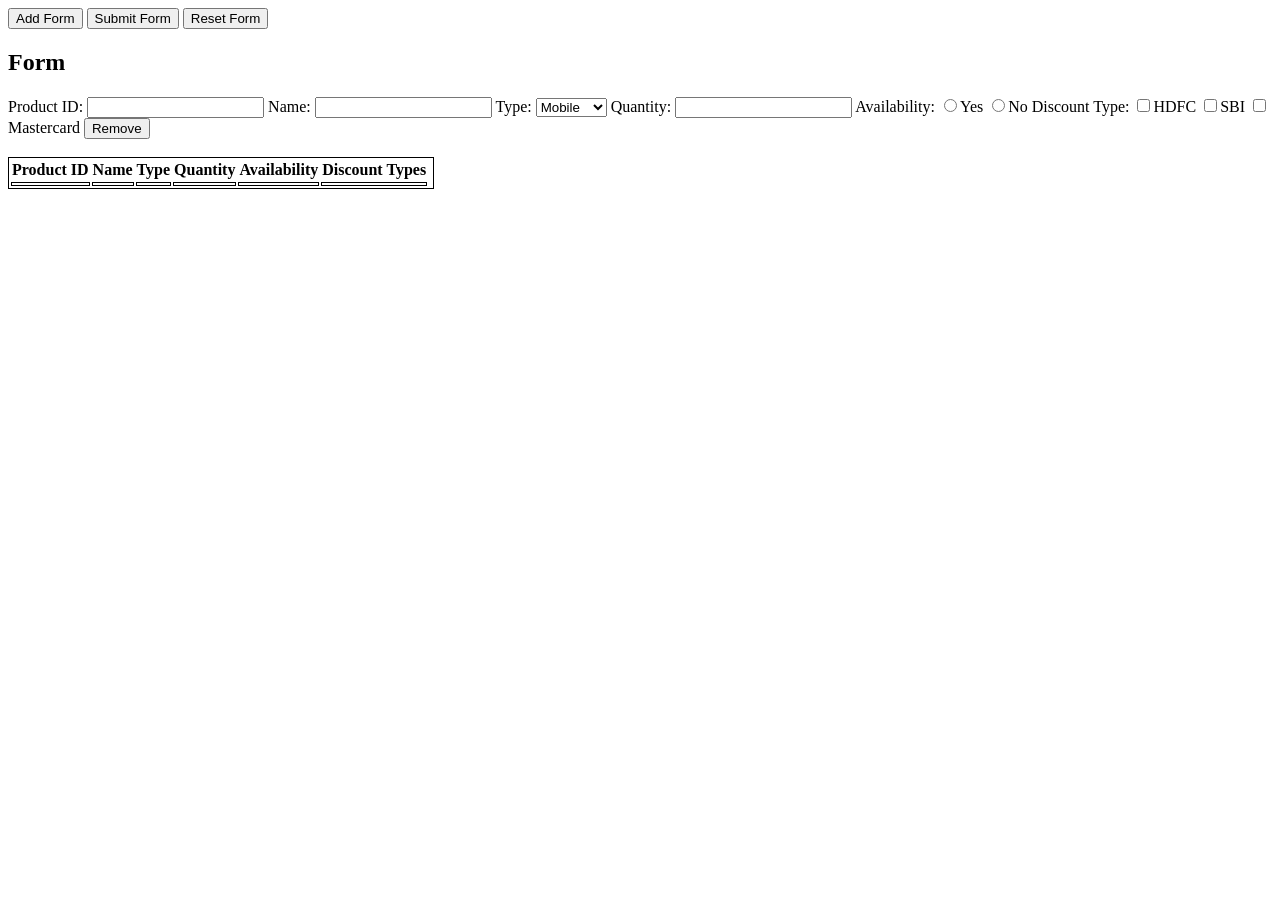
<file: index.html>
<html>
<html>
<head>
  <title>Knockout.js and Require.js Project</title>
</head>
<style>
  tr,
  td,
  table {
    border: 1px solid black;
  }
</style>

<body>
  <button data-bind="click: addForm">Add Form</button>
  <button data-bind="click: submitForm">Submit Form</button>
  <button data-bind="click: resetForm">Reset Form</button>
  <div data-bind="foreach: forms">
    <h2>Form</h2>
    <label>Product ID: </label>
    <input type="text" data-bind="value: productId" />
    <label>Name: </label>
    <input type="text" data-bind="value: productName" />
    <label>Type: </label>
    <select data-bind="value: productType">
      <option value="mobile">Mobile</option>
      <option value="desktop">Desktop</option>
    </select>
    <label>Quantity: </label>
    <input type="number" data-bind="value: productQuantity" />
    <label>Availability: </label>
    <input type="radio" value="yes" data-bind="checked: availability" />Yes
    <input type="radio" value="no" data-bind="checked: availability" />No
    <label>Discount Type: </label>
    <input type="checkbox" value="HDFC" data-bind="checked: discountTypes" />HDFC
    <input type="checkbox" value="SBI" data-bind="checked: discountTypes" />SBI
    <input type="checkbox" value="Mastercard" data-bind="checked: discountTypes" />Mastercard
    <td><button data-bind="click: $parent.removeProduct">Remove</button></td>
    <br /><br />
  </div>
  <div id="formsContainer">
    <div id="form-table">
      <table data-bind="visible: isSubmit">
        <thead>
          <tr>
            <th>Product ID</th>
            <th>Name</th>
            <th>Type</th>
            <th>Quantity</th>
            <th>Availability</th>
            <th>Discount Types</th>
            <th></th>
          </tr>
        </thead>
        <tbody data-bind="foreach: forms">
          <td data-bind="text: productId"></td>
          <td data-bind="text: productName"></td>
          <td data-bind="text: productType"></td>
          <td data-bind="text: productQuantity"></td>
          <td data-bind="text: productAvailability"></td>
          <td data-bind="text: discountTypes"></td>
        </tbody>
      </table>
    </div>
    <script data-main="scripts/main" src="scripts/require.js"></script>
</body>

</html>
</file>
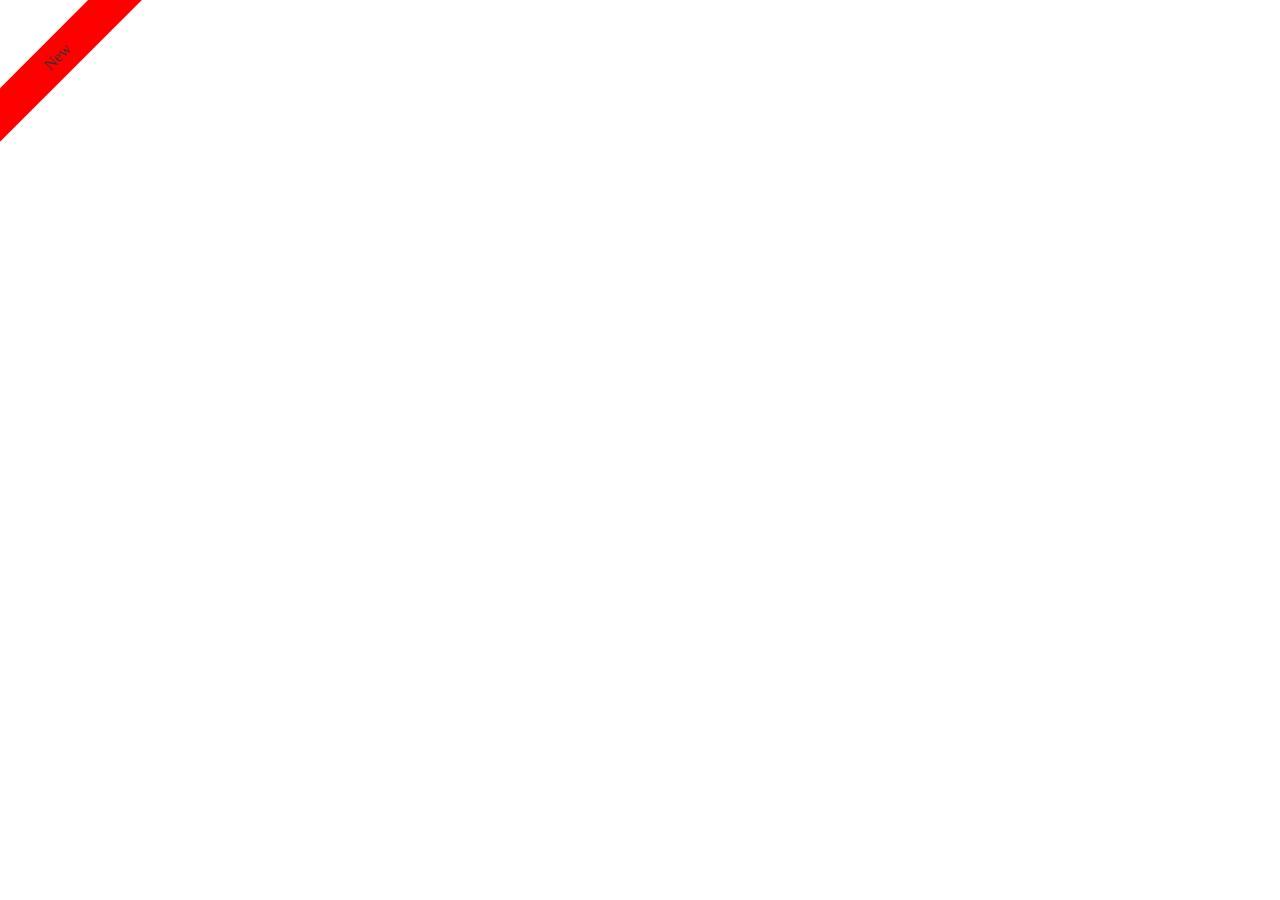
<file: assignment11/index.html>
<!DOCTYPE html>
<html lang="en">
<head>
    <meta charset="UTF-8">
    <meta http-equiv="X-UA-Compatible" content="IE=edge">
    <meta name="viewport" content="width=device-width, initial-scale=1.0">
    <link rel="stylesheet" type="text/css" href="./style.css" /> 
    <title>6</title>
</head>
<body>
   
    <div class="corner-ribbon">
        <div class="content">
            New
        </div></div>



</body>
</html>
</file>
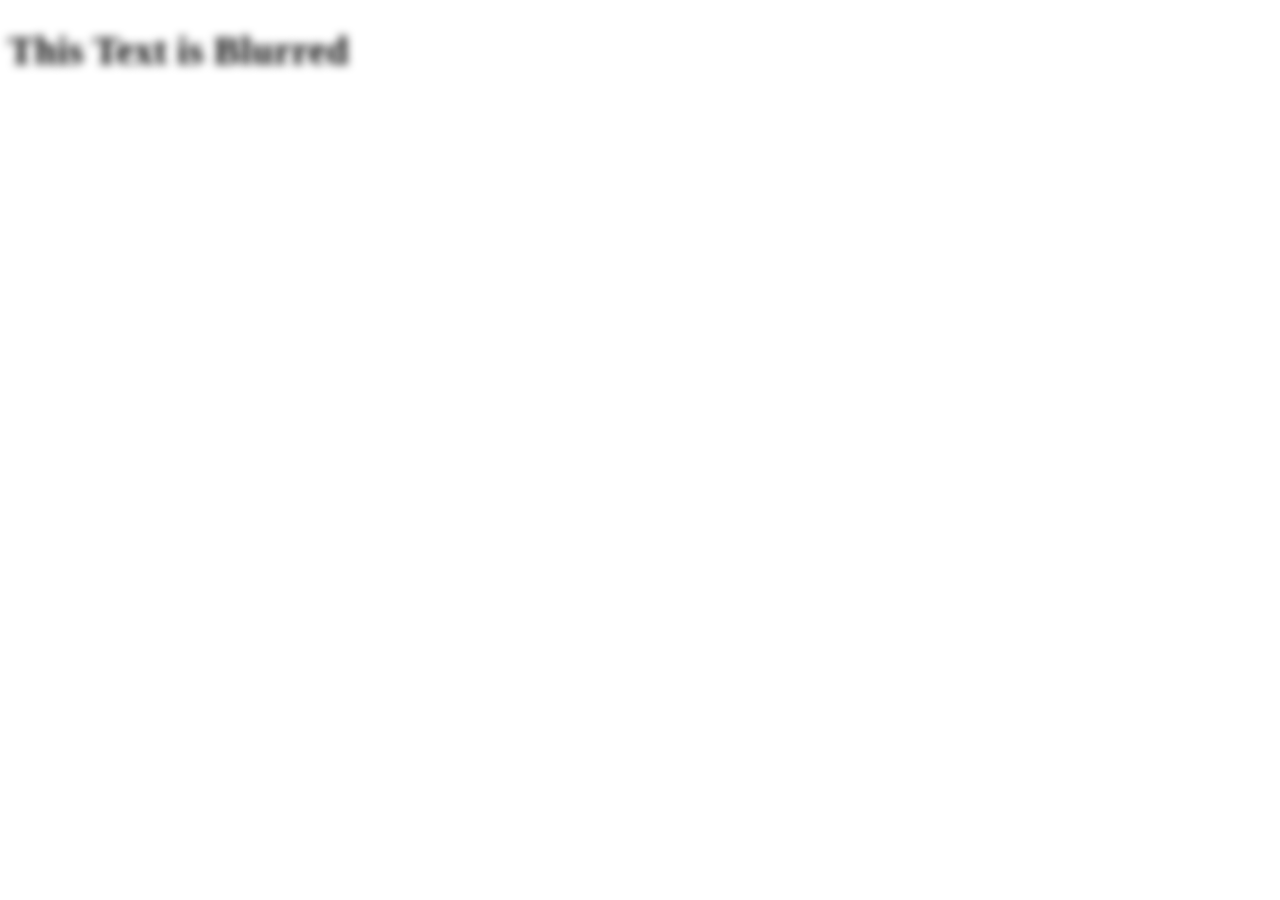
<file: assignment12/index.html>
<!DOCTYPE html>
<html lang="en">
<head>
    <meta charset="UTF-8">
    <meta http-equiv="X-UA-Compatible" content="IE=edge">
    <meta name="viewport" content="width=device-width, initial-scale=1.0">
    <link rel="stylesheet" type="text/css" href="./style.css" /> 
    <title>6</title>
</head>
<body>
   
    <h1 class="blurry-text">This Text is Blurred</h1>




</body>
</html>
</file>
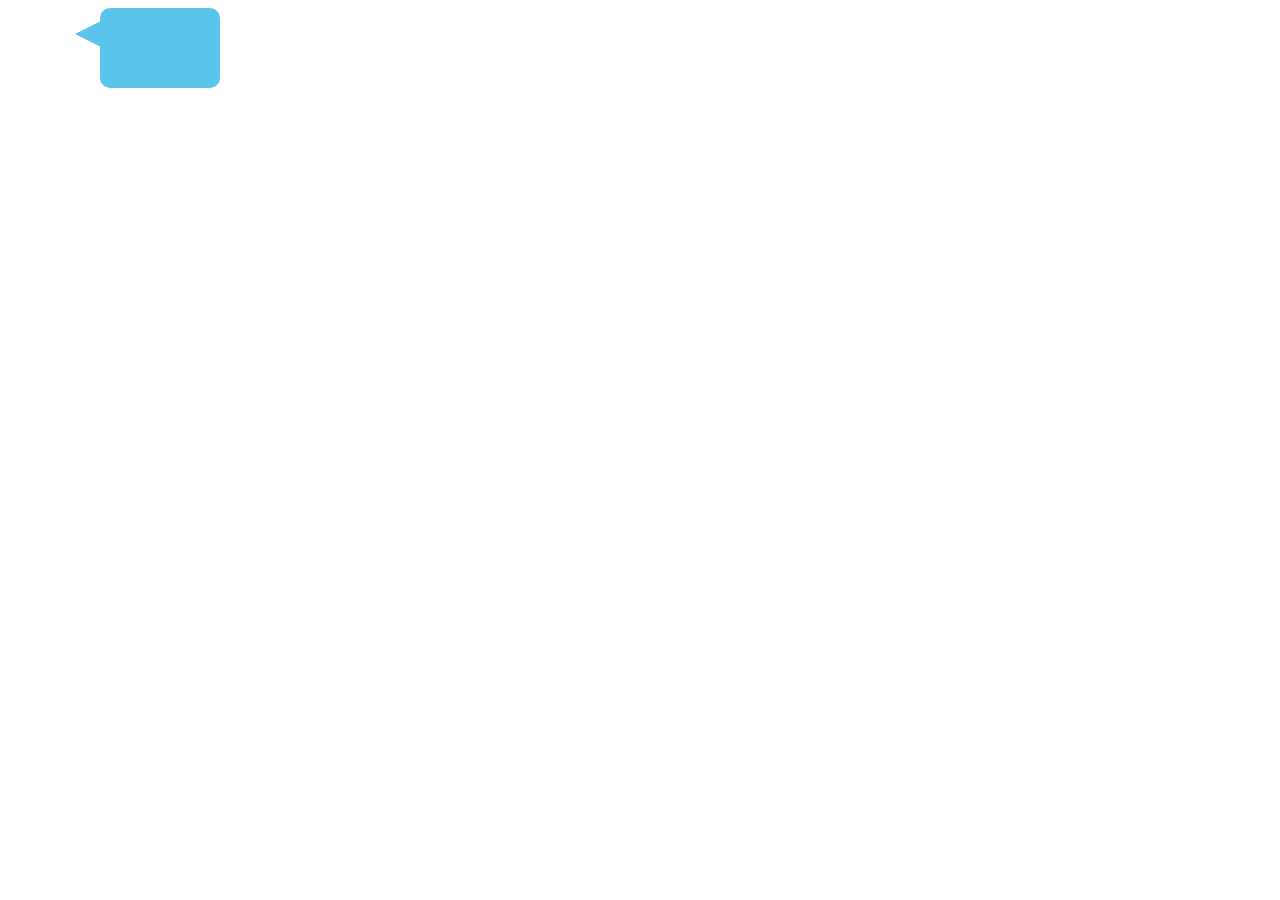
<file: assignment13/index.html>
<!DOCTYPE html>
<html lang="en">
<head>
    <meta charset="UTF-8">
    <meta http-equiv="X-UA-Compatible" content="IE=edge">
    <meta name="viewport" content="width=device-width, initial-scale=1.0">
    <link rel="stylesheet" type="text/css" href="./style.css" /> 
    <title>6</title>
</head>
<body>
   
   <div class="speech-bubble">
    
   </div>




</body>
</html>
</file>
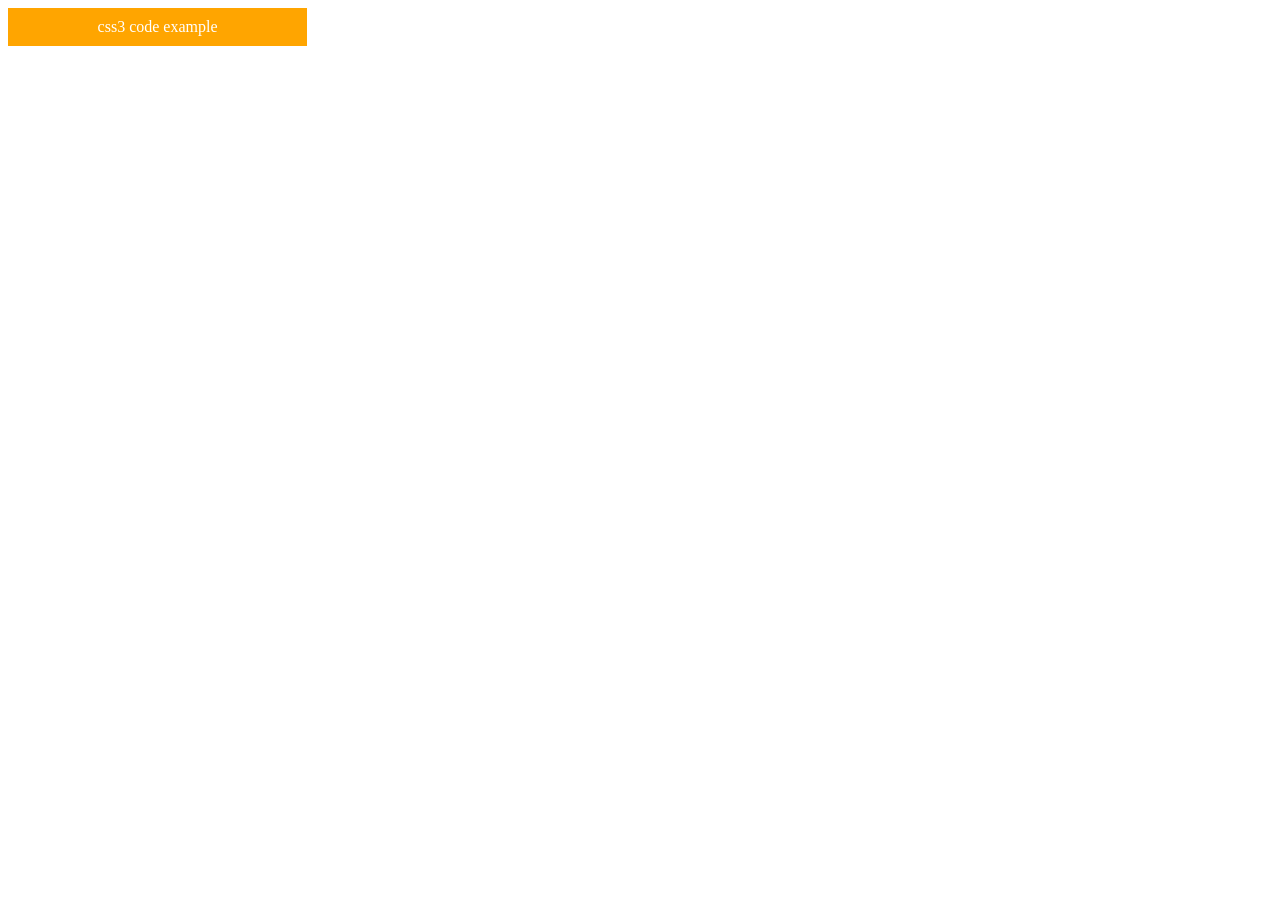
<file: assignment15/index.html>
<!DOCTYPE html>
<html lang="en">
<head>
    <meta charset="UTF-8">
    <meta http-equiv="X-UA-Compatible" content="IE=edge">
    <meta name="viewport" content="width=device-width, initial-scale=1.0">
    <link rel="stylesheet" type="text/css" href="./style.css" /> 
    <title>6</title>
</head>
<body>
   
    <div class="box">
        css3 code example
    </div>
      



</body>
</html>
</file>
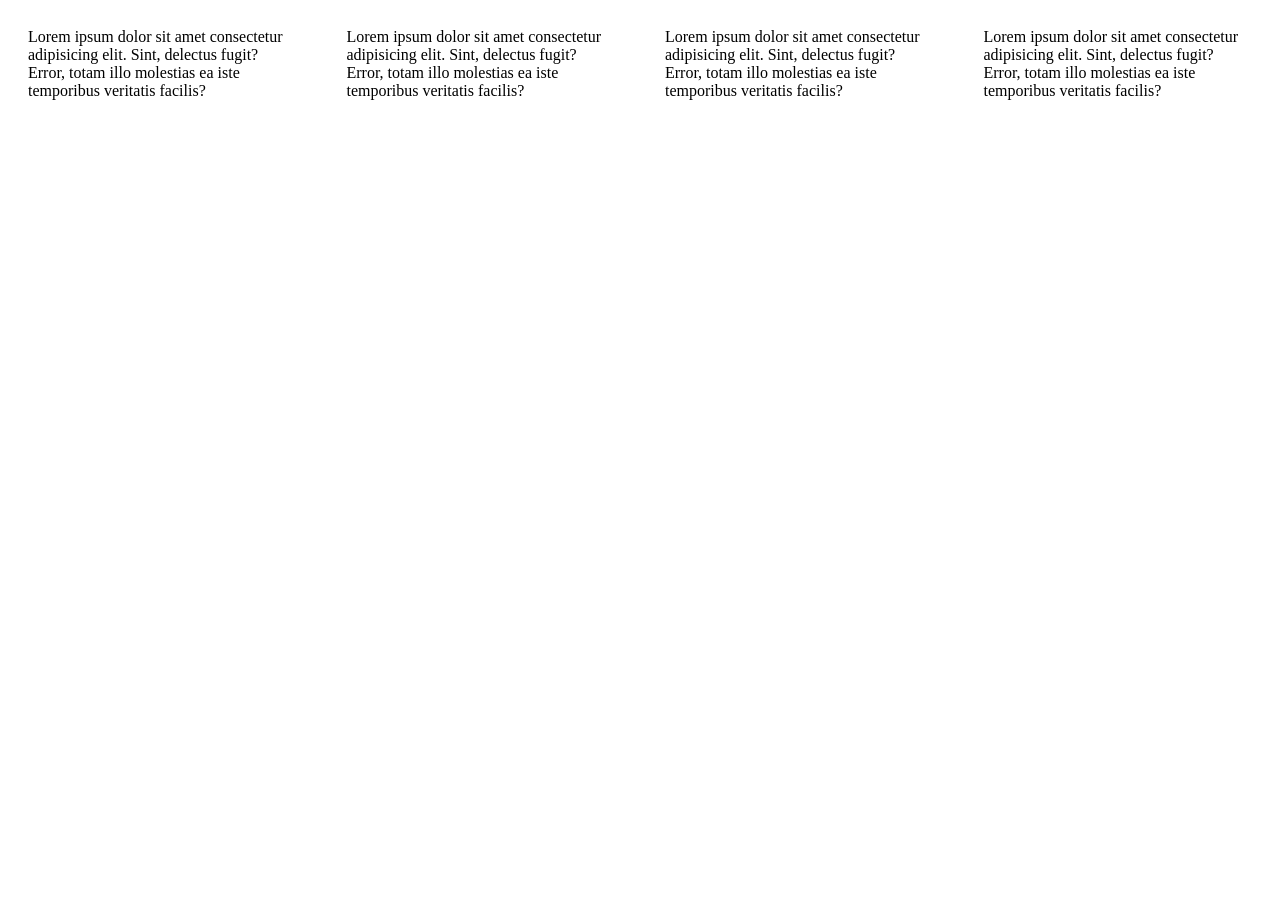
<file: assignment16/index.html>
<!DOCTYPE html>
<html lang="en">
<head>
    <meta charset="UTF-8">
    <meta http-equiv="X-UA-Compatible" content="IE=edge">
    <meta name="viewport" content="width=device-width, initial-scale=1.0">
    <link rel="stylesheet" type="text/css" href="./style.css" /> 
    <title>Document</title>
</head>
<body>
    <div class="grid-container">
        <div class="grid-item">Lorem ipsum dolor sit amet consectetur adipisicing elit. Sint, delectus fugit? Error, totam illo molestias ea iste temporibus veritatis facilis?</div>

        <div class="grid-item">Lorem ipsum dolor sit amet consectetur adipisicing elit. Sint, delectus fugit? Error, totam illo molestias ea iste temporibus veritatis facilis?</div>
        <div class="grid-item">Lorem ipsum dolor sit amet consectetur adipisicing elit. Sint, delectus fugit? Error, totam illo molestias ea iste temporibus veritatis facilis?</div>
        <div class="grid-item">Lorem ipsum dolor sit amet consectetur adipisicing elit. Sint, delectus fugit? Error, totam illo molestias ea iste temporibus veritatis facilis?</div>
       
      </div>
      
</body>
</html>
</file>
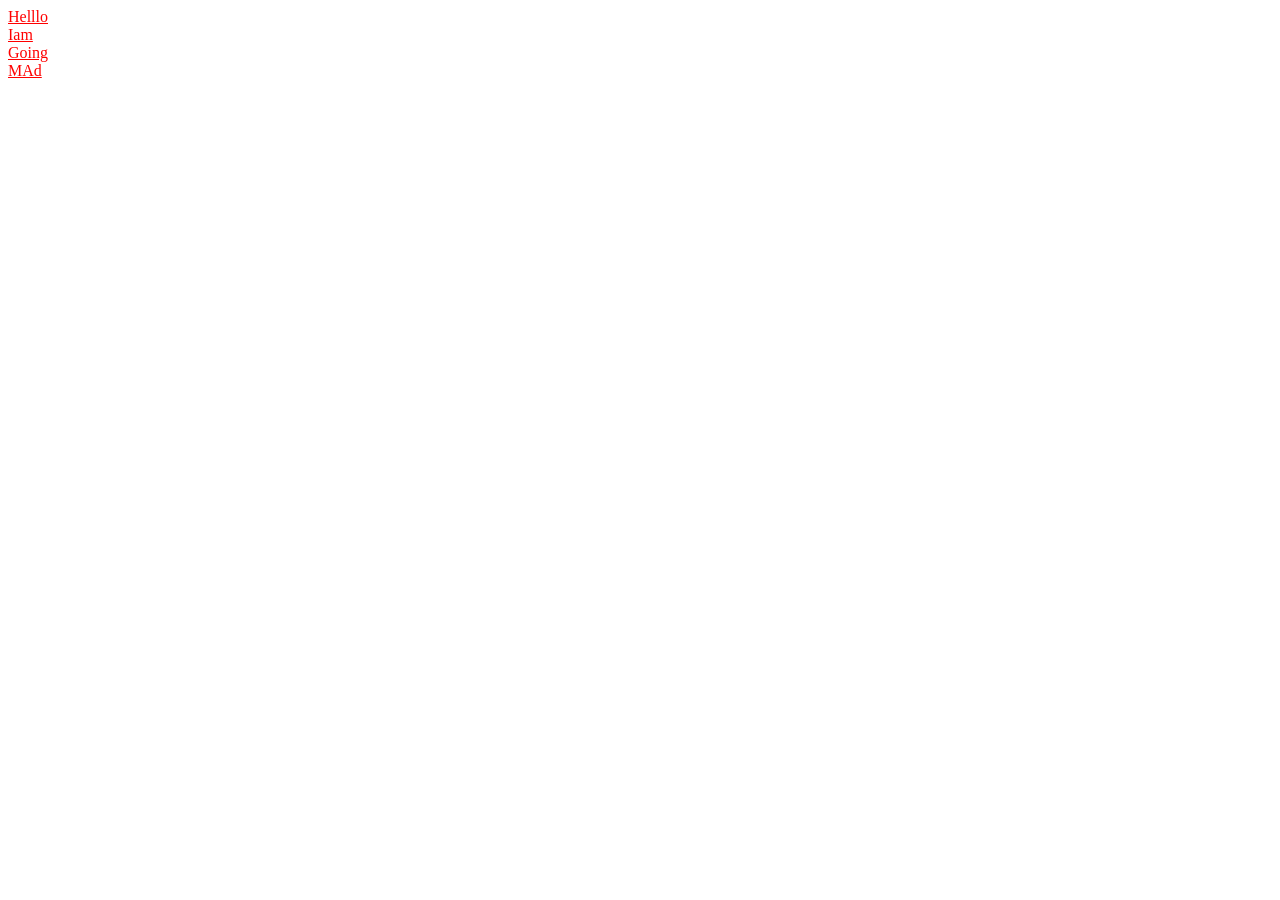
<file: assignment17/index.html>
<!DOCTYPE html>
<html lang="en">
<head>
    <meta charset="UTF-8">
    <meta http-equiv="X-UA-Compatible" content="IE=edge">
    <meta name="viewport" content="width=device-width, initial-scale=1.0">
    <link rel="stylesheet" type="text/css" href="./style.css" /> 
    <title>Document</title>
</head>
<body>
    <a href="#">Helllo</a><br>

    <a href="#">Iam</a><br>
    <a href="#">Going</a><br>
    <a href="www.google.com">MAd</a>
      
</body>
</html>
</file>
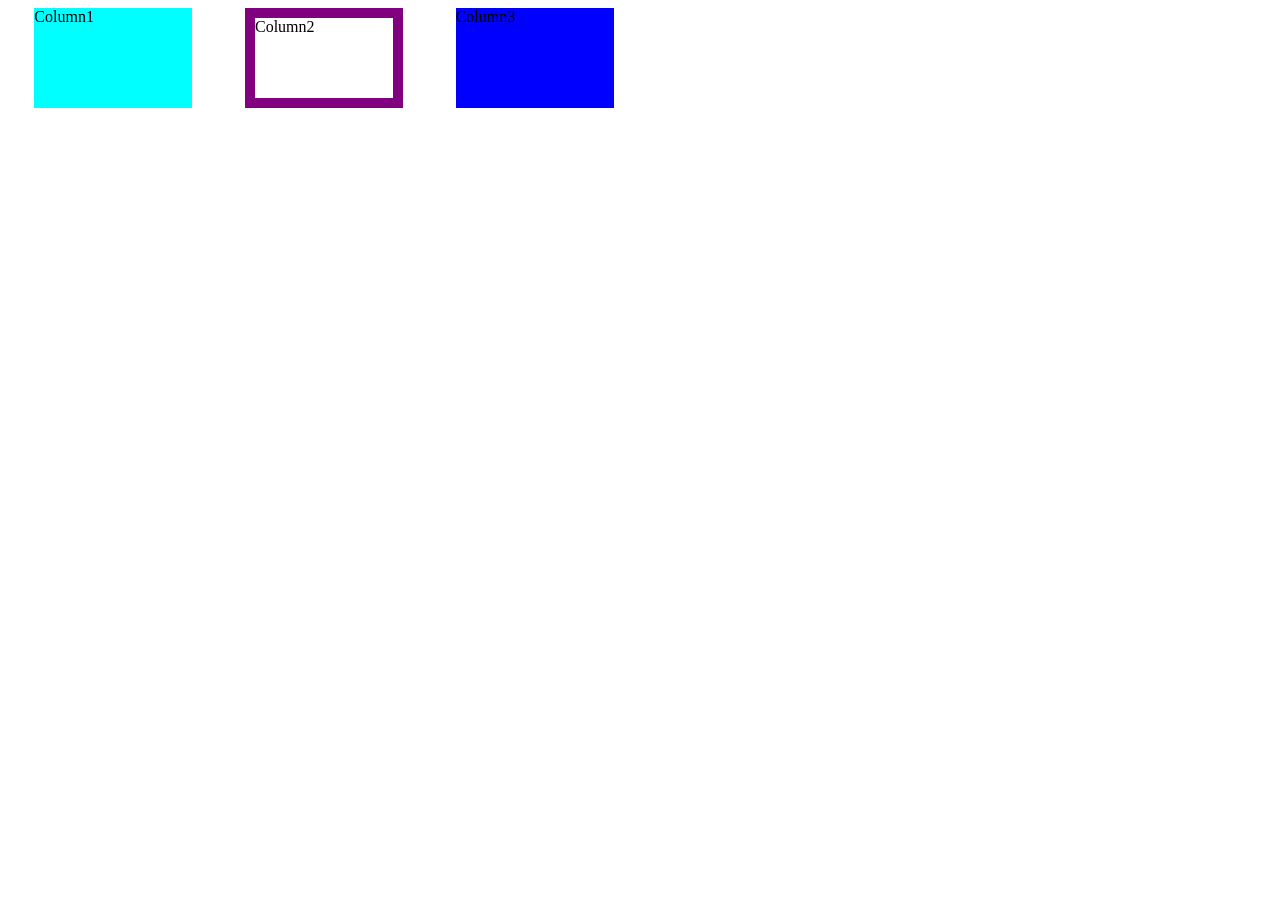
<file: assignment19/index.html>
<!DOCTYPE html>
<html lang="en">
<head>
    <meta charset="UTF-8">
    <meta http-equiv="X-UA-Compatible" content="IE=edge">
    <meta name="viewport" content="width=device-width, initial-scale=1.0">
    <link rel="stylesheet" type="text/css" href="./style.css" /> 
    <title>Document</title>
</head>
<body>
    <div class="cont">

        <div class="box-1">Column1</div>
      <div class="box-2">Column2</div>
      <div class="box-3">Column3</div>


    </div>
    
</body>
</html>
</file>
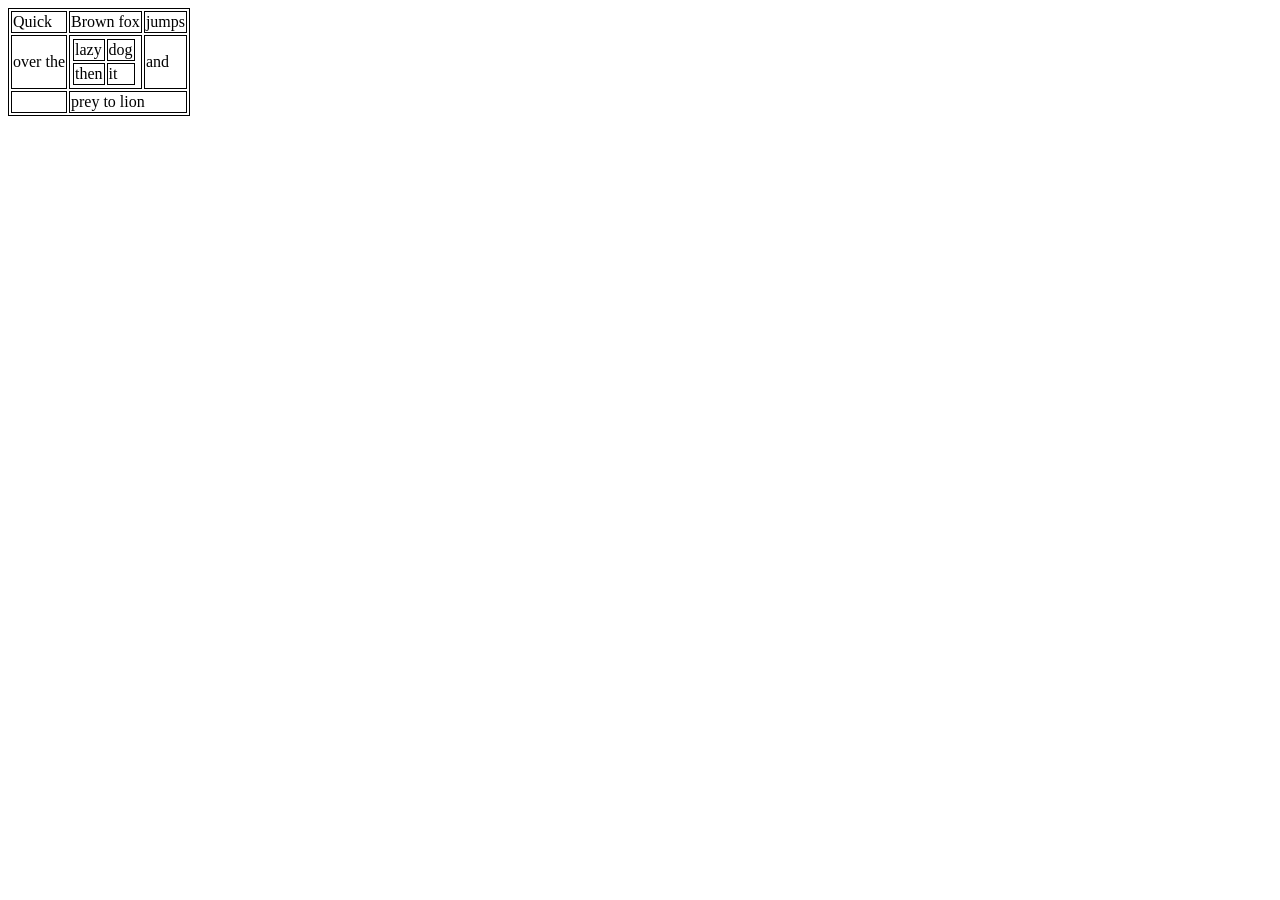
<file: assignment2/index.html>
<!DOCTYPE html>
<html lang="en">
<head>
    <meta charset="UTF-8">
    <meta http-equiv="X-UA-Compatible" content="IE=edge">
    <meta name="viewport" content="width=device-width, initial-scale=1.0">
    <link rel="stylesheet" type="text/css" href="./style.css" /> 
    <title>Document</title>
</head>
<body>
    
    <table  >
        <tr >
          <td>Quick </td>
          <td>Brown fox</td> 
          <td>jumps</td>
        </tr>
        <tr>
          <td >over the</td>
          <td>
            <table style="border: none">
                <tr>
                    <td>lazy</td>
                    <td>dog</td>
                </tr> 
                <tr>
                    <td>then</td>
                    <td>it</td>
                </tr> 

            </table>
          </td>
          
         
                
           
          
          <td>and</td>
        </tr>
       
        <tr >
            <td></td>
          <td colspan="2"> prey to lion</td>
          
        </tr>
      </table>
      
</body>
</html>
</file>
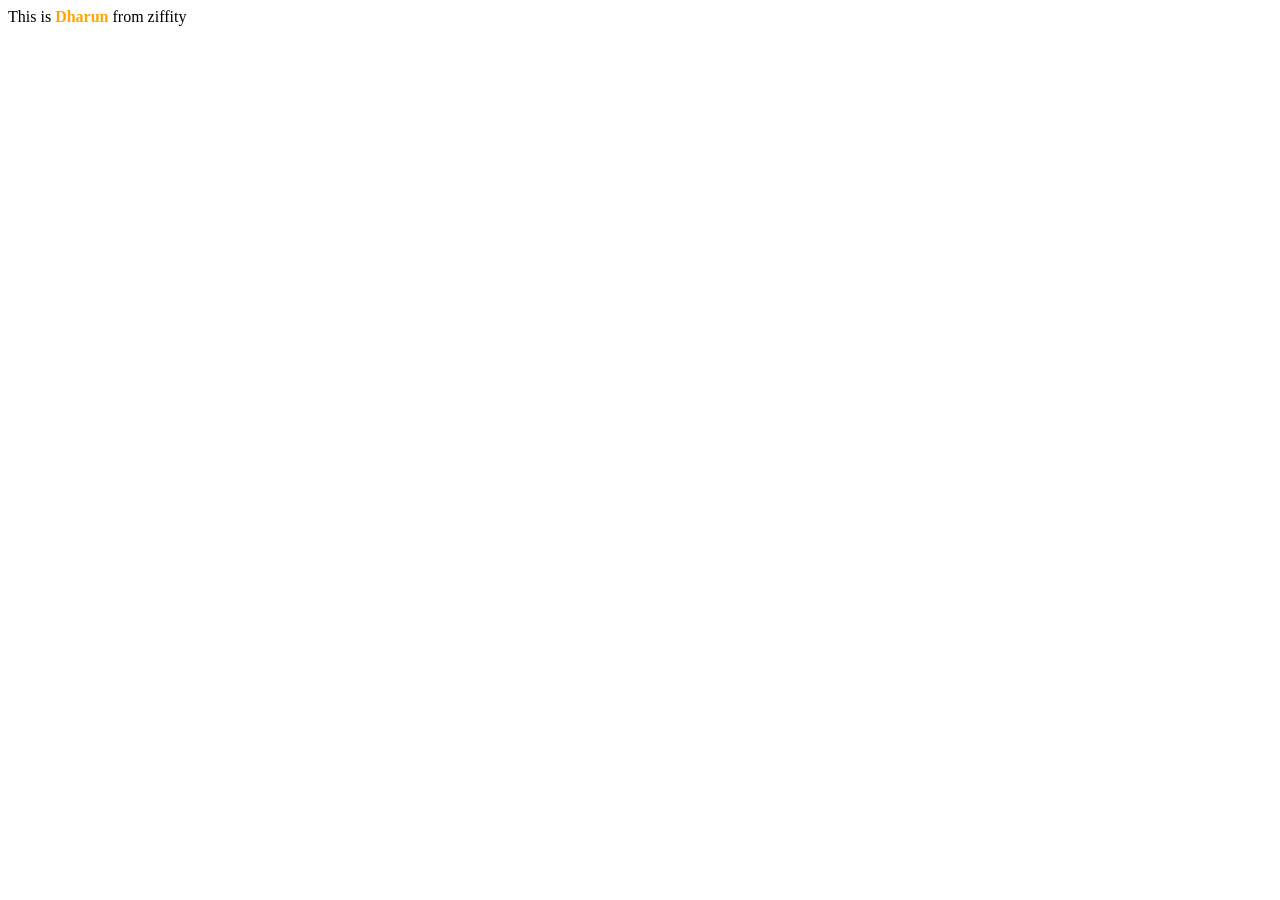
<file: assignment20/index.html>
<!DOCTYPE html>
<html lang="en">
<head>
    <meta charset="UTF-8">
    <meta http-equiv="X-UA-Compatible" content="IE=edge">
    <meta name="viewport" content="width=device-width, initial-scale=1.0">
    <link rel="stylesheet" type="text/css" href="./style.css" /> 
    <title>Document</title>
</head>
<body>
    
    <div>This is <b>Dharun</b> from ziffity</div>  
</body>
</html>
</file>
<file: assignment11/style.css>
.content {
    position: relative;
    right: 60px;
    top: 30px;
    margin: 0px 0px;
    overflow: hidden;
    background-color: red;
    color: #333;
    padding: 8px 16px;
    transform: rotate(-45deg);
    width:200px;
    padding:  10px 10px;
    display: flex;
    justify-content: center;
    
    
  }

  .corner-ribbon{
    right: 25px;
    
    
  }
  /* body {
    display: flex;
    justify-content: center;
    align-items: center;
    min-height: 100vh;
    background: #f0f0f0;
  } */
</file>
<file: assignment12/style.css>
.blurry-text {
  text-shadow: 0px 0px 10px rgba(0, 0, 0, 2);
  font-size: 40px;
  color: transparent;
        
}
</file>
<file: assignment13/style.css>
.speech-bubble {
  width: 120px; 
  height: 80px; 
  background: #5ac4ed;
  position: absolute;
  left:100px;
  -moz-border-radius: 10px; 
  -webkit-border-radius: 10px; 
  border-radius: 10px;
}
.speech-bubble:before {
  content:"";
  position: absolute;
  width: 0;
  height: 0;
  border-top: 13px solid transparent;
  border-right: 26px solid #5ac4ed;
  border-bottom: 13px solid transparent;
  margin: 13px 0 0 -25px;
}
</file>
<file: assignment15/style.css>
.box{
  
  text-align: center;
  background-color: orange;
  color: white;
  width: calc(30% - 100px);
  padding: 10px ;
  
  
}
</file>
<file: assignment16/style.css>
.grid-container {
    display: grid;
    grid-template-columns: repeat(4, 1fr);
    grid-template-rows: auto;
    gap: 10px;
  }
  
  .grid-item {
    
    padding: 20px;
    
  }
</file>
<file: assignment17/style.css>
a:link {
    color: red;
  }
  
  /* visited link */
  a:visited {
    color: orange;
  }
  
  /* mouse over link */
  a:hover {
    color: hotpink;
  }
  
  /* selected link */
  a:active {
    color: blue;
  }
</file>
<file: assignment19/style.css>
.cont{
  display: flex;  
  justify-content:space-around;
  width: 50%;
}

.box-1{
  background-color:aqua;
  height: 100px;
  width: 25%;
}

.box-2{
  background-color:white;
  height: 100px;
  border: 10px solid purple;
  width: 25%;
  box-sizing: border-box;
}

.box-3{
  background-color:  blue;
  height: 100px;
  width: 25%;
}
</file>
<file: assignment2/style.css>
table, td{
    border: 1px solid black;
  }
</file>
<file: assignment20/style.css>
div b{
  color: orange;
}
</file>
